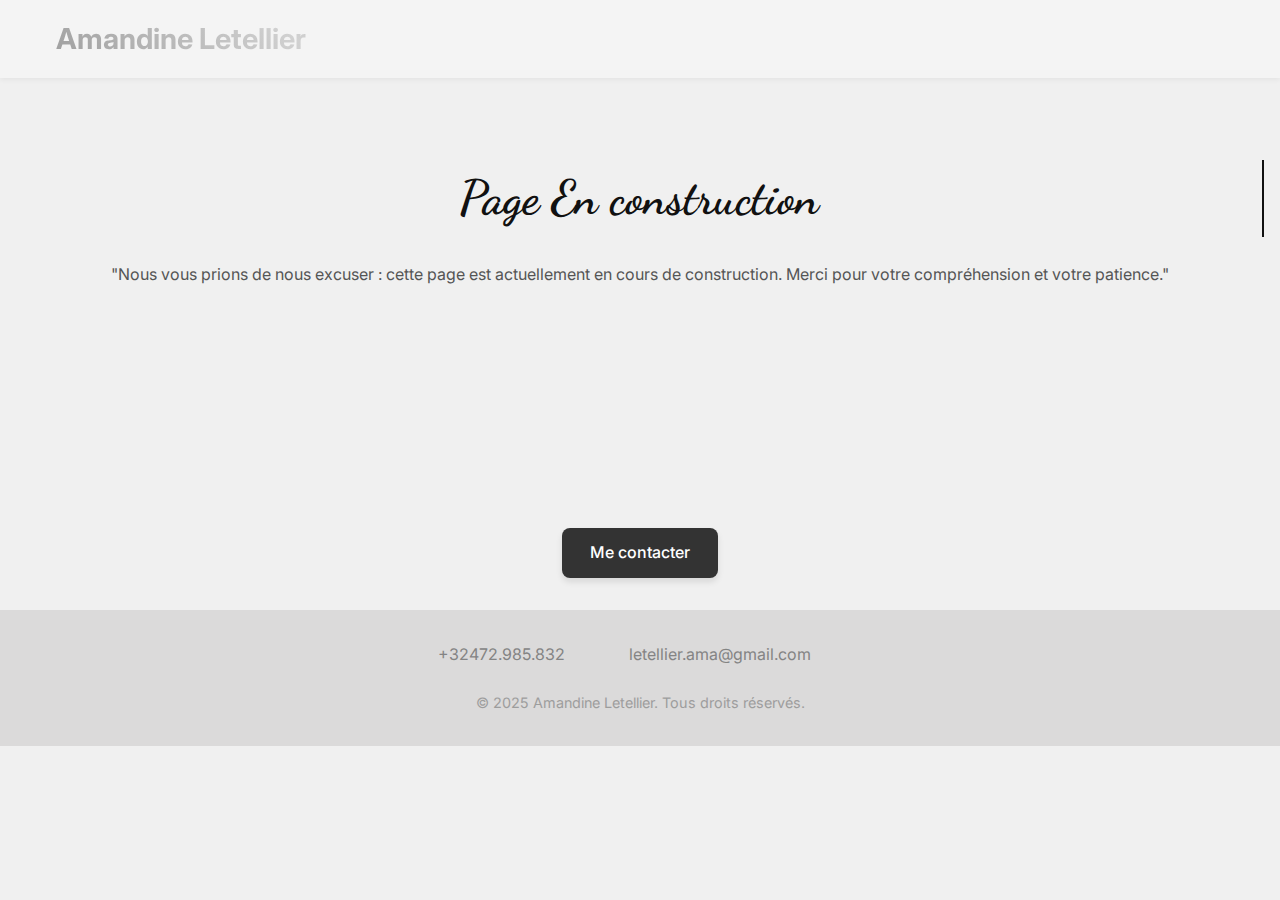
<file: public/html/page.html>
<!DOCTYPE html>
<html lang="en">
<head>
    <meta charset="UTF-8">
    <meta name="viewport" content="width=device-width, initial-scale=1.0">
    <title>Document</title>
        <link rel="stylesheet" href="/public/css/style.css">
      <!--<link href="https://fonts.googleapis.com/css2?family=Inter:wght@300;500;700&display=swap" rel="stylesheet">
  <link href="https://fonts.googleapis.com/css2?family=Dancing+Script&display=swap" rel="stylesheet" />
  <link href="https://fonts.googleapis.com/css2?family=Rubik+Wet+Paint&display=swap" rel="stylesheet">
  <link href="https://fonts.googleapis.com/css2?family=Playfair+Display:wght@600&family=Dancing+Script&display=swap"
    rel="stylesheet">
  <link rel="stylesheet" href="https://cdnjs.cloudflare.com/ajax/libs/font-awesome/6.4.0/css/all.min.css" />
  <link rel="stylesheet" href="https://cdnjs.cloudflare.com/ajax/libs/font-awesome/6.4.0/css/all.min.css" />-->
</head>
<body>
    <header>
    <div class="container">
      <div class="logo">
        Am<!--<span class="letter-candy-a">-->a</span>ndine Letellier
      </div>
      <!--<button class="hamburger" aria-label="Menu">
        <div></div>
        <div></div>
        <div></div>
      </button>-->
      <nav>
        <ul>
          <!--<li><a href="/index.html">À propos</a></li>-->
          <!--<li><a href="/index.html">Portfolio</a></li>
          <li><a href="/index.html">Création site Web</a></li>
          <li><a href="/index.html">Cours</a></li>ss
          <li><a href="/index.html">Contact</a></li>-->
        </ul>
      </nav>
    </div>
  </header>
  <br><br><br><br><br>
  <section id="hero">
  <h2 id="animated-title">Page En construction</h2>
    <br>
   <p>"Nous vous prions de nous excuser : cette page est actuellement en cours de construction. Merci pour votre compréhension et votre patience."</p>
    <br><br><br>
    <div class="hero-images">
      <!--<img src="./public/IMAGE/enconstruction (1).png" class="hero-image" />
      <img src="./public/IMAGE/enconstruction (1).png" alt="PC" class="hero-image" />
      <img src="./public/IMAGE/enconstruction (1).png" alt="Soudure" class="hero-image" />-->
    </div>
    <br><br><br>
    <a class="btn" href="https://wa.me/32472985832?text=Bonjour%2C%20je%20souhaite%20avoir%20des%20informations."
      target="_blank"> Me contacter</a>
  </section> 
   <footer class="footer-container">
    <div class="contact-icons">
      <a href="https://wa.me/1234567890" target="_blank" rel="noopener" class="footer-icon-link">
        <i class="fa-solid fa-phone-volume"></i><span>+32472.985.832</span>
      </a>
      <a href="mailto:letellier.ama@gmail.com" target="_blank" rel="noopener noreferrer" class="footer-icon-link">
        <i class="fa-solid fa-envelope-open-text"></i><span>letellier.ama@gmail.com</span>
      </a>
      <div class="footer-contact-item">
        <i class="fa-solid fa-map-pin"></i><!--<span>183 Rue Konkel, 1500 Bruxelles</span>-->
      </div>
    </div>
    <p class="footer-copyright">&copy; 2025 Amandine Letellier. Tous droits réservés.</p>
  </footer>
  <a href="#hero" class="back-to-top" aria-label="Remonter en haut">&#8679;</a>
 <script>
    /*Menu Hamberger*/
const hamburger = document.querySelector('.hamburger');
const nav = document.querySelector('nav');

hamburger.addEventListener('click', () => {
  nav.classList.toggle('open');
  hamburger.classList.toggle('active');
});
/*flèche haut*/
  const backToTop = document.querySelector('.back-to-top');
  window.addEventListener('scroll', () => {
    if (window.scrollY > 200) {
      backToTop.style.display = 'block';
    } else {
      backToTop.style.display = 'none';
    }
  });s
 </script>
  <style>
    /* Import fonts */
@import url('https://fonts.googleapis.com/css2?family=Inter:wght@300;500;700&display=swap');
@import url('https://fonts.googleapis.com/css2?family=Dancing+Script&display=swap');

/* Variables */
:root {
  --color-primary: #7b7b7b;
  --color-primary-dark: #4a4a4a;

  --text-primary: #111111;
  --text-secondary: #666666;
  --text-light: #ffffff;

  --background-light: #f0f0f0;
  --background-dark: #d1d1d1;
  --background-footer: #c4c4c4;

  --overlay-light: rgba(255, 255, 255, 0.3);
    /* ... autres couleurs ... */
  --color-accent: #ff69b4; /* rose bonbon */
  --btn-bg: var(--color-accent);
  --btn-bg-hover: #e85aa8; /* version plus sombre pour hover */
}

/* Reset */
* {
  margin: 0;
  padding: 0;
  box-sizing: border-box;
}

/* Body */
body {
  font-family: 'Inter', sans-serif;
  background-color: var(--background-light);
  color: var(--text-primary);
  line-height: 1.6;
}

/* Header */
header {
  position: fixed;
  width: 100%;
  top: 0;
  left: 0;
  background: var(--overlay-light);
  backdrop-filter: blur(10px);
  -webkit-backdrop-filter: blur(10px);
  z-index: 1000;
  box-shadow: 0 2px 5px rgba(0, 0, 0, 0.05);
}

header .container {
  max-width: 1200px;
  margin: auto;
  display: flex;
  justify-content: space-between;
  align-items: center;
  padding: 1rem;
}
.logo {
  font-family: 'Inter', sans-serif;
  font-weight: 700;
  font-size: 1.8rem;
  color: #000;
  position: relative;
 background: linear-gradient(
  45deg,
  #8c8c8c,
  #b0b0b0,
  #d1d1d1,
  #b0b0b0,
  #8c8c8c,
  #6e6e6e
);
  background-size: 300% 300%;
  -webkit-background-clip: text;
  -webkit-text-fill-color: transparent;
  animation: glitter 4s linear infinite;
  user-select: none;
}

@keyframes glitter {
  0% {
    background-position: 0% 50%;
  }
  50% {
    background-position: 100% 50%;
  }
  100% {
    background-position: 0% 50%;
  }
}
.letter-candy-a {
  display: inline-block;
  width: 30px;
  height: 34px;
  background-image: url('../IMAGES/lettreaa-removebg-preview.png');
  background-size: contain;
  background-repeat: no-repeat;
  background-position:center;
  margin: 0 2px;
}

/* Navigation */
nav ul {
  display: flex;
  list-style: none;
  gap: 1.5rem;
}

nav a {
  text-decoration: none;
  color: var(--text-primary);
  font-weight: 500;
  transition: color 0.3s ease;
}

nav a:hover {
  color: var( --text-secondary);
}

/* Hamburger */
.hamburger {
  display: none;
  flex-direction: column;
  cursor: pointer;
  background: none;
  border: none;
  gap: 5px;
  z-index: 1010;
}

.hamburger div {
  width: 25px;
  height: 3px;
  background: var(--text-primary);
  transition: all 0.3s;
}

/* Section Hero */
#hero {
  padding: 2rem 1rem;
  background-color: var(--background);
  text-align: center;
}

/* Animation conservée */
#hero h2 {
  font-family: 'Dancing Script', cursive;
  font-size: 3rem;
  color: var(--text-primary);
  border-right: 2px solid var(--text-primary);
  overflow: hidden;
  white-space: nowrap;
  animation: typing 10s steps(40, end) infinite, blink 0.75s step-end infinite;
  max-width: 100%;
  margin: 0 auto;
  text-align: center;
}

/* Sur petit écran, on autorise le retour à la ligne, mais on garde l'animation */
@media (max-width: 400px) {
  #hero h2 {
    font-size: 2rem;
    white-space: normal; /* autorise le retour à la ligne */
    max-width: 90vw;
  }
}

/* Animation reste inchangée */
@keyframes typing {
  from { width: 0 }
  to { width: 100% }
}

@keyframes blink {
  50% { border-color: transparent }
}

/* Paragraph */
#hero p {
  font-size: 1rem;
  line-height: 1.5;
  margin-bottom: 1.5rem;
  color: #555;
}

/* Images */
.hero-images {
  display: flex;
  justify-content: center;
  flex-wrap: wrap;
  gap: 1rem;
  margin-bottom: 2rem;
}

.hero-image {
  width: 100px;
  height: 100px;
  object-fit: cover;
  border-radius: 8px;
  box-shadow: 0 2px 8px rgba(0, 0, 0, 0.1);
}

/* Button */
.btn {
  display: inline-block;
  padding: 0.8rem 1.2rem;
  background-color: #007bff;
  color: white;
  text-decoration: none;
  border-radius: 5px;
  font-size: 1rem;
  transition: background-color 0.3s ease;
}

.btn:hover {
  background-color: #0056b3;
}

/*Typing animation keyframes */
@keyframes typing {
  from { width: 0 }
  to { width: 100% }
}

@keyframes blink {
  50% { border-color: transparent }
}

/*Responsive */
@media (max-width: 400px) {
  #hero h2 {
    font-size: 1.8rem;
  }

  #hero p {
    font-size: 0.95rem;
  }

  .hero-image {
    width: 90px;
    height: 90px;
  }

  .btn {
    font-size: 0.9rem;
    padding: 0.6rem 1rem;
  }
}

.btn {
  margin-top: 2rem;
  padding: 0.75rem 1.75rem;
  background-color: #333; /* Gris foncé sobre */
  color: #fff; /* Texte blanc */
  border: none;
  border-radius: 8px;
  font-weight: 500;
  font-size: 1rem;
  text-decoration: none;
  transition: background-color 0.3s ease, transform 0.2s ease;
  box-shadow: 0 4px 6px rgba(0, 0, 0, 0.1);
}
.btn:hover {
  background-color: #555; /* Gris légèrement plus clair au survol */
  transform: translateY(-2px); /* petit effet de survol */
}
/*section porte folio*/
#portfolio {
  padding: 4rem 1rem;
  background-color: var(--background-light);
  color: var(--text-primary);
  text-align: center;
  overflow: hidden;
  position: relative;
}

#portfolio .container {
  max-width: 1100px;
  margin: 0 auto;
}

#portfolio h2 {
  font-family: 'Dancing Script', cursive;
  font-size: 3rem;
  margin-bottom: 2rem;
  color: var(--color-primary);
}
/*diplôme*/
/* Section Diplômes et Compétences */
.diplomas {
  margin-bottom: 2rem;
  text-align: left;
}

.diplomas h3 {
  font-size: 1.8rem;
  margin-bottom: 1rem;
  color: var(--color-primary-dark);
  border-left: 4px solid var(--color-accent);
  padding-left: 1rem;
}

.diploma-cards {
  display: flex;
  flex-wrap: wrap;
  justify-content: center;
  gap: 20px;
}

.diploma-card {
  flex: 1 1 200px; /* S’adapte mais reste au moins 200px */
  max-width: 220px;
  border: 1px solid #ccc;
  border-radius: 10px;
  padding: 10px;
  text-align: center;
  background-color: #fff;
  box-shadow: 0 0 10px rgba(0, 0, 0, 0.1);
}

.diploma-card img {
  width: 100%;
  height: 150px;
  object-fit: cover; /* Redimensionne sans déformer */
  border-radius: 8px;
}


.diploma-card:hover {
  transform: translateY(-5px);
}

/* Responsive pour petits écrans */
@media screen and (max-width: 480px) {
  .diploma-card {
    width: 100%;
  }
}

.diploma-card h4 {
  font-size: 1.1rem;
  color: var(--color-primary-dark);
  margin-bottom: 0.5rem;
}

.diploma-card p {
  font-size: 0.95rem;
  color: var(--text-secondary);
}

@media (max-width: 992px) {
  .diploma-card {
    flex: 1 1 calc(50% - 1rem); /* 2 par ligne */
  }
}

@media (max-width: 600px) {
  .diploma-card {
    flex: 1 1 100%; /* 1 par ligne */
  }
}


/*camaber de compétances*/
.skills-chart {
  display: flex;
  flex-wrap: wrap;
  justify-content: center;
  gap: 2rem;
  margin-top: 2rem;
}

.skill {
  width: 120px;
  text-align: center;
}

.circular-chart {
  width: 100px;
  height: 100px;
}

.circle-bg {
  fill: none;
  stroke: #eee;
  stroke-width: 3.8;
}

.circle {
  fill: none;
  stroke-width: 2.8;
  stroke-linecap: round;
  stroke: var( --color-accent);
  animation: progress 1s ease-out forwards;
}

.percentage {
  font-size: 0.5em;
  text-anchor: middle;
  fill: #333;
}

@keyframes progress {
  0% {
    stroke-dasharray: 0, 100;
  }
}

/* Slider container */
.slider {
  overflow: hidden;
  position: relative;
}

.slider {
  display: flex;
  justify-content: center;
  padding: 20px;
}

.slide-track {
  display: grid;
  grid-template-columns: repeat(2, 1fr); /* 2 colonnes */
  gap: 20px;
  width: 100%;
  max-width: 900px;
  padding: 10px;
}

.portfolio-item {
  position: relative;
  overflow: hidden;
  border: 1px solid #ccc;
  border-radius: 8px;
  height: 400px;
  text-decoration: none;
  color: inherit;
  display: block;
}

.sliderimg {
  width: 100%;
  height: 100%;
  object-fit: cover;
  display: block;
}

.overlay {
  position: absolute;
  bottom: 0;
  width: 100%;
  background: rgba(0, 0, 0, 0.6);
  color: white;
  padding: 10px;
  text-align: center;
  font-size: 1.1em;
}

/* Responsive : 1 carte par ligne sur mobile */
@media (max-width: 768px) {
  .slide-track {
    grid-template-columns: 1fr; /* 1 colonne */
  }
}

/* Cards styling */
.portfolio-item {
  min-width: 250px;
  margin-right: 1.5rem;
  border-radius: 12px;
  box-shadow: 0 4px 12px rgba(0,0,0,0.1);
  position: relative;
  cursor: pointer;
  overflow: hidden;
  flex-shrink: 0;
  transition: transform 0.3s ease, box-shadow 0.3s ease;
}

.portfolio-item img {
  width: 100%;
  height: auto;
  display: block;
  object-fit: cover;
  transition: transform 0.4s ease;
}

.portfolio-item:hover img {
  transform: scale(1.05);
}

.overlay {
  position: absolute;
  bottom: 0;
  left: 0;
  right: 0;
  padding: 1rem;
  background: rgba(0,0,0,0.6);
  color: white;
  font-weight: 600;
  font-size: 1.1rem;
  opacity: 0;
  transition: opacity 0.3s ease;
  border-bottom-left-radius: 12px;
  border-bottom-right-radius: 12px;
}

.portfolio-item:hover .overlay {
  opacity: 1;
}

/* Animation pour le scroll */
/*@keyframes scroll-left {
  0% {
    transform: translateX(0);
  }
  100% {
    transform: translateX(calc(-250px * 4 - 1.5rem * 4)); 
  }
}*/

/* Responsive */
@media (max-width: 768px) {
  #portfolio h2 {
    font-size: 2.2rem;
  }
  .portfolio-item {
    min-width: 200px;
    margin-right: 1rem;
  }
  .slide-track {
    width: calc(200px * 8);
    animation: scroll-left 30s linear infinite;
  }
}

@media (max-width: 480px) {
  .portfolio-item {
    min-width: 150px;
    margin-right: 0.75rem;
  }
  .slide-track {
    width: calc(150px * 8);
    animation: scroll-left 25s linear infinite;
  }
}
#creation-site-web {
  padding: 4rem 1rem;
  background-color: var(--background-grey);
  color: var(--text-primary);
}

#creation-site-web .container {
  max-width: 1100px;
  margin: 0 auto;
}

#creation-site-web .content {
  display: flex;
  flex-wrap: wrap;
  gap: 3rem;
  align-items: center;
  justify-content: space-between;
}

#creation-site-web .text {
  flex: 1 1 60%;
}

#creation-site-web h2 {
  font-size: 2.5rem;
  margin-bottom: 1rem;
  font-family: 'Inter', sans-serif;
  font-weight: 700;
  color: var(--color-primary-dark);
}

#creation-site-web p {
  font-size: 1.1rem;
  line-height: 1.6;
  margin-bottom: 1rem;
}

#creation-site-web .highlight {
  font-weight: 600;
  color: var(--color-secondary);
}

#creation-site-web .btn {
  padding: 0.75rem 1.75rem;
  background-color: var(--color-primary-dark); /* rose doux */
  color: white;
  font-weight: 600;
  border-radius: 8px;
  text-decoration: none;
  transition: background-color 0.3s ease;
}

#creation-site-web .btn:hover {
  background-color: var(--overlay-light);
  color:var(  --text-primary);
}

.profile-image {
  width: 220px;
  height: 220px;
  object-fit: cover;
  border-radius: 50%;
  border: 4px solid #ccc;
  box-shadow: 0 4px 10px rgba(0, 0, 0, 0.1);
}

.profile-placeholder {
  width: 220px;
  height: 220px;
  border: 4px dashed #ccc;
  border-radius: 50%;
  display: flex;
  justify-content: center;
  align-items: center;
  color: #888;
  font-style: italic;
  text-align: center;
  font-size: 1rem;
  background-color: #fff;
}
#cours {
  padding: 5rem 1rem;
  background-color: var(--background-light);
  text-align: center;
}

#cours h2 {
  font-size: 2.5rem;
  margin-bottom: 1rem;
  color: var(--text-primary);
}

#cours p {
  max-width: 700px;
  margin: 0 auto 2rem;
  color: var(--text-secondary);
  font-size: 1.1rem;
}

.cours-grid {
  display: flex;
  flex-wrap: wrap;
  justify-content: center;
  gap: 2rem;
  margin-bottom: 2rem;
}

.cours-card {
  background-color: #ffffff;
  padding: 2rem;
  border-radius: 12px;
  box-shadow: 0 4px 12px rgba(0, 0, 0, 0.06);
  max-width: 300px;
  flex: 1 1 250px;
  transition: transform 0.3s ease;
}

.cours-card:hover {
  transform: translateY(-5px);
}

.cours-card h3 {
  font-size: 1.5rem;
  margin-bottom: 0.5rem;
  color: var(--color-primary);
}

.cours-card p {
  font-size: 1rem;
  color: var(--text-secondary);
}

/* Responsive */
@media (max-width: 768px) {
  .cours-grid {
    flex-direction: column;
    align-items: center;
  }
}
.contact-section {
  background-color: #f3f3f8;
  padding: 4rem 2rem;
  text-align: center;
  height: auto;
  width: auto;
}

.contact-section h2 {
  font-size: 2.5rem;
  color: #333;
  margin-bottom: 1rem;
}

.contact-section p {
  font-size: 1.1rem;
  color: #555;
}

.contact-info {
  display: flex;
  flex-wrap: wrap;
  justify-content: center;
  gap: 2rem;
  margin-top: 2rem;
}

.contact-item {
  padding: 1.5rem;
  border-radius: 12px;
  box-shadow: 0 4px 15px rgba(0,0,0,0.05);
  width: 250px;
  background-color:rgb(219, 218, 218);
}

.contact-item h3 {
  color: #d16ba5;
  margin-bottom: 0.5rem;
}

.contact-item a {
  color: #333;
  text-decoration: none;
}

.contact-item a:hover {
  color: #d16ba5;
  text-decoration: underline;
}

/* Styles limités au footer uniquement */

footer.footer-container {
  background-color:rgb(219, 218, 218);
  color:rgb(132, 132, 132);
  padding: 2rem 1rem;
  text-align: center;
  font-family: 'Inter', sans-serif;
  user-select: none;
}

footer.footer-container .contact-icons {
  display: flex;
  justify-content: center;
  gap: 3rem;
  flex-wrap: wrap;
  margin-bottom: 1.5rem;
}

footer.footer-container .footer-icon-link,
footer.footer-container .footer-contact-item {
  font-size: 1rem; /* plus gros */
   color:rgb(132, 132, 132);
  display: flex;
  align-items: center;
  gap:1rem;
  text-decoration: none;
  transition: color 0.3s ease;
}

footer.footer-container .footer-icon-link:hover,
footer.footer-container .footer-contact-item:hover {
  color: #ff69b4; /* rose bonbon au hover */
  cursor: pointer;
}

footer.footer-container .footer-contact-item span {
  font-size: 2rem;
}

/* Texte copyright */
footer.footer-container .footer-copyright {
  font-size: 0.9rem;
  margin-top: 1rem;
  opacity: 0.7;
}
/* Typing animation */
@keyframes typing {
  0% {
    width: 0;
  }
  50% {
    width: 100%;
  }
  100% {
    width: 0;
  }
}

@keyframes blink {
  0%, 100% {
    border-color: transparent;
  }
  50% {
    border-color: var(--text-primary);
  }
}

/* Responsive */
@media (max-width: 768px) {
  nav ul {
    flex-direction: column;
    position: fixed;
    top: 60px;
    right: -100%;
    background: var(--background-light);
    width: 250px;
    height: calc(100vh - 60px);
    padding: 2rem;
    transition: right 0.3s ease-in-out;
    box-shadow: -2px 0 8px rgba(0, 0, 0, 0.1);
  }

  nav.open ul {
    right: 0;
  }

  .hamburger {
    display: flex;
  }
}
.back-to-top {
  position: fixed;
  bottom: 100px;
  right: 10px;
  background-color: transparent;
  color:  #d16ba5;
  font-size: 2.5rem;
  text-decoration: none;
  padding: 10px 15px;
  border-radius: 1%;
  box-shadow: 0 2px 6px rgba(0,0,0,0.3);
  transition: background-color 0.3s ease;
  cursor: pointer;
  z-index: 1000;
  display: none; /* cachée par défaut */
}

.back-to-top:hover {
  background-color: rgb(233, 233, 233);
}
/*page en cour de construction*/
.responsive-img {
  max-width: 100%;
  height: auto;
  display: block;
   margin: 0 auto;
}
  </style>
  <script src="/public/javascripts/javascripts.js"></script>
</body>
</html>
</file>
<file: public/css/style.css>
/* Import fonts */
@import url('https://fonts.googleapis.com/css2?family=Inter:wght@300;500;700&display=swap');
@import url('https://fonts.googleapis.com/css2?family=Dancing+Script&display=swap');

/* Variables */
:root {
  --color-primary: #7b7b7b;
  --color-primary-dark: #4a4a4a;

  --text-primary: #111111;
  --text-secondary: #666666;
  --text-light: #ffffff;

  --background-light: #f0f0f0;
  --background-dark: #d1d1d1;
  --background-footer: #c4c4c4;

  --overlay-light: rgba(255, 255, 255, 0.3);
    /* ... autres couleurs ... */
  --color-accent: #ff69b4; /* rose bonbon */
  --btn-bg: var(--color-accent);
  --btn-bg-hover: #e85aa8; /* version plus sombre pour hover */
}

/* Reset */
* {
  margin: 0;
  padding: 0;
  box-sizing: border-box;
}

/* Body */
body {
  font-family: 'Inter', sans-serif;
  background-color: var(--background-light);
  color: var(--text-primary);
  line-height: 1.6;
}

/* Header */
header {
  position: fixed;
  width: 100%;
  top: 0;
  left: 0;
  background: var(--overlay-light);
  backdrop-filter: blur(10px);
  -webkit-backdrop-filter: blur(10px);
  z-index: 1000;
  box-shadow: 0 2px 5px rgba(0, 0, 0, 0.05);
}

header .container {
  max-width: 1200px;
  margin: auto;
  display: flex;
  justify-content: space-between;
  align-items: center;
  padding: 1rem;
}
.logo {
  font-family: 'Inter', sans-serif;
  font-weight: 700;
  font-size: 1.8rem;
  color: #000;
  position: relative;
 background: linear-gradient(
  45deg,
  #8c8c8c,
  #b0b0b0,
  #d1d1d1,
  #b0b0b0,
  #8c8c8c,
  #6e6e6e
);
  background-size: 300% 300%;
  -webkit-background-clip: text;
  -webkit-text-fill-color: transparent;
  animation: glitter 4s linear infinite;
  user-select: none;
}

@keyframes glitter {
  0% {
    background-position: 0% 50%;
  }
  50% {
    background-position: 100% 50%;
  }
  100% {
    background-position: 0% 50%;
  }
}
.letter-candy-a {
  display: inline-block;
  width: 30px;
  height: 34px;
  background-image: url('../IMAGES/lettreaa-removebg-preview.png');
  background-size: contain;
  background-repeat: no-repeat;
  background-position:center;
  margin: 0 2px;
}

/* Navigation */
nav ul {
  display: flex;
  list-style: none;
  gap: 1.5rem;
}

nav a {
  text-decoration: none;
  color: var(--text-primary);
  font-weight: 500;
  transition: color 0.3s ease;
}

nav a:hover {
  color: var( --text-secondary);
}

/* Hamburger */
.hamburger {
  display: none;
  flex-direction: column;
  cursor: pointer;
  background: none;
  border: none;
  gap: 5px;
  z-index: 1010;
}

.hamburger div {
  width: 25px;
  height: 3px;
  background: var(--text-primary);
  transition: all 0.3s;
}

/* Section Hero */
#hero {
  padding: 2rem 1rem;
  background-color: var(--background);
  text-align: center;
}

/* Animation conservée */
#hero h2 {
  font-family: 'Dancing Script', cursive;
  font-size: 3rem;
  color: var(--text-primary);
  border-right: 2px solid var(--text-primary);
  overflow: hidden;
  white-space: nowrap;
  animation: typing 10s steps(40, end) infinite, blink 0.75s step-end infinite;
  max-width: 100%;
  margin: 0 auto;
  text-align: center;
}

/* Sur petit écran, on autorise le retour à la ligne, mais on garde l'animation */
@media (max-width: 400px) {
  #hero h2 {
    font-size: 2rem;
    white-space: normal; /* autorise le retour à la ligne */
    max-width: 90vw;
  }
}

/* Animation reste inchangée */
@keyframes typing {
  from { width: 0 }
  to { width: 100% }
}

@keyframes blink {
  50% { border-color: transparent }
}

/* Paragraph */
#hero p {
  font-size: 1rem;
  line-height: 1.5;
  margin-bottom: 1.5rem;
  color: #555;
}

/* Images */
.hero-images {
  display: flex;
  justify-content: center;
  flex-wrap: wrap;
  gap: 1rem;
  margin-bottom: 2rem;
}

.hero-image {
  width: 100px;
  height: 100px;
  object-fit: cover;
  border-radius: 8px;
  box-shadow: 0 2px 8px rgba(0, 0, 0, 0.1);
}

/* Button */
.btn {
  display: inline-block;
  padding: 0.8rem 1.2rem;
  background-color: #007bff;
  color: white;
  text-decoration: none;
  border-radius: 5px;
  font-size: 1rem;
  transition: background-color 0.3s ease;
}

.btn:hover {
  background-color: #0056b3;
}

/*Typing animation keyframes */
@keyframes typing {
  from { width: 0 }
  to { width: 100% }
}

@keyframes blink {
  50% { border-color: transparent }
}

/*Responsive */
@media (max-width: 400px) {
  #hero h2 {
    font-size: 1.8rem;
  }

  #hero p {
    font-size: 0.95rem;
  }

  .hero-image {
    width: 90px;
    height: 90px;
  }

  .btn {
    font-size: 0.9rem;
    padding: 0.6rem 1rem;
  }
}

.btn {
  margin-top: 2rem;
  padding: 0.75rem 1.75rem;
  background-color: #333; /* Gris foncé sobre */
  color: #fff; /* Texte blanc */
  border: none;
  border-radius: 8px;
  font-weight: 500;
  font-size: 1rem;
  text-decoration: none;
  transition: background-color 0.3s ease, transform 0.2s ease;
  box-shadow: 0 4px 6px rgba(0, 0, 0, 0.1);
}
.btn:hover {
  background-color: #555; /* Gris légèrement plus clair au survol */
  transform: translateY(-2px); /* petit effet de survol */
}
/*section porte folio*/
#portfolio {
  padding: 4rem 1rem;
  background-color: var(--background-light);
  color: var(--text-primary);
  text-align: center;
  overflow: hidden;
  position: relative;
}

#portfolio .container {
  max-width: 1100px;
  margin: 0 auto;
}

#portfolio h2 {
  font-family: 'Dancing Script', cursive;
  font-size: 3rem;
  margin-bottom: 2rem;
  color: var(--color-primary);
}
/*diplôme*/
/* Section Diplômes et Compétences */
.diplomas {
  margin-bottom: 2rem;
  text-align: left;
}

.diplomas h3 {
  font-size: 1.8rem;
  margin-bottom: 1rem;
  color: var(--color-primary-dark);
  border-left: 4px solid var(--color-accent);
  padding-left: 1rem;
}

.diploma-cards {
  display: flex;
  flex-wrap: wrap;
  justify-content: center;
  gap: 20px;
}

.diploma-card {
  flex: 1 1 200px; /* S’adapte mais reste au moins 200px */
  max-width: 220px;
  border: 1px solid #ccc;
  border-radius: 10px;
  padding: 10px;
  text-align: center;
  background-color: #fff;
  box-shadow: 0 0 10px rgba(0, 0, 0, 0.1);
}

.diploma-card img {
  width: 100%;
  height: 150px;
  object-fit: cover; /* Redimensionne sans déformer */
  border-radius: 8px;
}


.diploma-card:hover {
  transform: translateY(-5px);
}

/* Responsive pour petits écrans */
@media screen and (max-width: 480px) {
  .diploma-card {
    width: 100%;
  }
}

.diploma-card h4 {
  font-size: 1.1rem;
  color: var(--color-primary-dark);
  margin-bottom: 0.5rem;
}

.diploma-card p {
  font-size: 0.95rem;
  color: var(--text-secondary);
}

@media (max-width: 992px) {
  .diploma-card {
    flex: 1 1 calc(50% - 1rem); /* 2 par ligne */
  }
}

@media (max-width: 600px) {
  .diploma-card {
    flex: 1 1 100%; /* 1 par ligne */
  }
}


/*camaber de compétances*/
.skills-chart {
  display: flex;
  flex-wrap: wrap;
  justify-content: center;
  gap: 2rem;
  margin-top: 2rem;
}

.skill {
  width: 120px;
  text-align: center;
}

.circular-chart {
  width: 100px;
  height: 100px;
}

.circle-bg {
  fill: none;
  stroke: #eee;
  stroke-width: 3.8;
}

.circle {
  fill: none;
  stroke-width: 2.8;
  stroke-linecap: round;
  stroke: var( --color-accent);
  animation: progress 1s ease-out forwards;
}

.percentage {
  font-size: 0.5em;
  text-anchor: middle;
  fill: #333;
}

@keyframes progress {
  0% {
    stroke-dasharray: 0, 100;
  }
}

/* Slider container */
.slider {
  overflow: hidden;
  position: relative;
}

.slider {
  display: flex;
  justify-content: center;
  padding: 20px;
}

.slide-track {
  display: grid;
  grid-template-columns: repeat(2, 1fr); /* 2 colonnes */
  gap: 20px;
  width: 100%;
  max-width: 900px;
  padding: 10px;
}

.portfolio-item {
  position: relative;
  overflow: hidden;
  border: 1px solid #ccc;
  border-radius: 8px;
  height: 400px;
  text-decoration: none;
  color: inherit;
  display: block;
}

.sliderimg {
  width: 100%;
  height: 100%;
  object-fit: cover;
  display: block;
}

.overlay {
  position: absolute;
  bottom: 0;
  width: 100%;
  background: rgba(0, 0, 0, 0.6);
  color: white;
  padding: 10px;
  text-align: center;
  font-size: 1.1em;
}

/* Responsive : 1 carte par ligne sur mobile */
@media (max-width: 768px) {
  .slide-track {
    grid-template-columns: 1fr; /* 1 colonne */
  }
}

/* Cards styling */
.portfolio-item {
  min-width: 250px;
  margin-right: 1.5rem;
  border-radius: 12px;
  box-shadow: 0 4px 12px rgba(0,0,0,0.1);
  position: relative;
  cursor: pointer;
  overflow: hidden;
  flex-shrink: 0;
  transition: transform 0.3s ease, box-shadow 0.3s ease;
}

.portfolio-item img {
  width: 100%;
  height: auto;
  display: block;
  object-fit: cover;
  transition: transform 0.4s ease;
}

.portfolio-item:hover img {
  transform: scale(1.05);
}

.overlay {
  position: absolute;
  bottom: 0;
  left: 0;
  right: 0;
  padding: 1rem;
  background: rgba(0,0,0,0.6);
  color: white;
  font-weight: 600;
  font-size: 1.1rem;
  opacity: 0;
  transition: opacity 0.3s ease;
  border-bottom-left-radius: 12px;
  border-bottom-right-radius: 12px;
}

.portfolio-item:hover .overlay {
  opacity: 1;
}

/* Animation pour le scroll */
/*@keyframes scroll-left {
  0% {
    transform: translateX(0);
  }
  100% {
    transform: translateX(calc(-250px * 4 - 1.5rem * 4)); 
  }
}*/

/* Responsive */
@media (max-width: 768px) {
  #portfolio h2 {
    font-size: 2.2rem;
  }
  .portfolio-item {
    min-width: 200px;
    margin-right: 1rem;
  }
  .slide-track {
    width: calc(200px * 8);
    animation: scroll-left 30s linear infinite;
  }
}

@media (max-width: 480px) {
  .portfolio-item {
    min-width: 150px;
    margin-right: 0.75rem;
  }
  .slide-track {
    width: calc(150px * 8);
    animation: scroll-left 25s linear infinite;
  }
}
#creation-site-web {
  padding: 4rem 1rem;
  background-color: var(--background-grey);
  color: var(--text-primary);
}

#creation-site-web .container {
  max-width: 1100px;
  margin: 0 auto;
}

#creation-site-web .content {
  display: flex;
  flex-wrap: wrap;
  gap: 3rem;
  align-items: center;
  justify-content: space-between;
}

#creation-site-web .text {
  flex: 1 1 60%;
}

#creation-site-web h2 {
  font-size: 2.5rem;
  margin-bottom: 1rem;
  font-family: 'Inter', sans-serif;
  font-weight: 700;
  color: var(--color-primary-dark);
}

#creation-site-web p {
  font-size: 1.1rem;
  line-height: 1.6;
  margin-bottom: 1rem;
}

#creation-site-web .highlight {
  font-weight: 600;
  color: var(--color-secondary);
}

#creation-site-web .btn {
  padding: 0.75rem 1.75rem;
  background-color: var(--color-primary-dark); /* rose doux */
  color: white;
  font-weight: 600;
  border-radius: 8px;
  text-decoration: none;
  transition: background-color 0.3s ease;
}

#creation-site-web .btn:hover {
  background-color: var(--overlay-light);
  color:var(  --text-primary);
}

.profile-image {
  width: 220px;
  height: 220px;
  object-fit: cover;
  border-radius: 50%;
  border: 4px solid #ccc;
  box-shadow: 0 4px 10px rgba(0, 0, 0, 0.1);
}

.profile-placeholder {
  width: 220px;
  height: 220px;
  border: 4px dashed #ccc;
  border-radius: 50%;
  display: flex;
  justify-content: center;
  align-items: center;
  color: #888;
  font-style: italic;
  text-align: center;
  font-size: 1rem;
  background-color: #fff;
}
#cours {
  padding: 5rem 1rem;
  background-color: var(--background-light);
  text-align: center;
}

#cours h2 {
  font-size: 2.5rem;
  margin-bottom: 1rem;
  color: var(--text-primary);
}

#cours p {
  max-width: 700px;
  margin: 0 auto 2rem;
  color: var(--text-secondary);
  font-size: 1.1rem;
}

.cours-grid {
  display: flex;
  flex-wrap: wrap;
  justify-content: center;
  gap: 2rem;
  margin-bottom: 2rem;
}

.cours-card {
  background-color: #ffffff;
  padding: 2rem;
  border-radius: 12px;
  box-shadow: 0 4px 12px rgba(0, 0, 0, 0.06);
  max-width: 300px;
  flex: 1 1 250px;
  transition: transform 0.3s ease;
}

.cours-card:hover {
  transform: translateY(-5px);
}

.cours-card h3 {
  font-size: 1.5rem;
  margin-bottom: 0.5rem;
  color: var(--color-primary);
}

.cours-card p {
  font-size: 1rem;
  color: var(--text-secondary);
}

/* Responsive */
@media (max-width: 768px) {
  .cours-grid {
    flex-direction: column;
    align-items: center;
  }
}
.contact-section {
  background-color: #f3f3f8;
  padding: 4rem 2rem;
  text-align: center;
  height: auto;
  width: auto;
}

.contact-section h2 {
  font-size: 2.5rem;
  color: #333;
  margin-bottom: 1rem;
}

.contact-section p {
  font-size: 1.1rem;
  color: #555;
}

.contact-info {
  display: flex;
  flex-wrap: wrap;
  justify-content: center;
  gap: 2rem;
  margin-top: 2rem;
}

.contact-item {
  padding: 1.5rem;
  border-radius: 12px;
  box-shadow: 0 4px 15px rgba(0,0,0,0.05);
  width: 250px;
  background-color:rgb(219, 218, 218);
}

.contact-item h3 {
  color: #d16ba5;
  margin-bottom: 0.5rem;
}

.contact-item a {
  color: #333;
  text-decoration: none;
}

.contact-item a:hover {
  color: #d16ba5;
  text-decoration: underline;
}

/* Styles limités au footer uniquement */

footer.footer-container {
  background-color:rgb(219, 218, 218);
  color:rgb(132, 132, 132);
  padding: 2rem 1rem;
  text-align: center;
  font-family: 'Inter', sans-serif;
  user-select: none;
}

footer.footer-container .contact-icons {
  display: flex;
  justify-content: center;
  gap: 3rem;
  flex-wrap: wrap;
  margin-bottom: 1.5rem;
}

footer.footer-container .footer-icon-link,
footer.footer-container .footer-contact-item {
  font-size: 1rem; /* plus gros */
   color:rgb(132, 132, 132);
  display: flex;
  align-items: center;
  gap:1rem;
  text-decoration: none;
  transition: color 0.3s ease;
}

footer.footer-container .footer-icon-link:hover,
footer.footer-container .footer-contact-item:hover {
  color: #ff69b4; /* rose bonbon au hover */
  cursor: pointer;
}

footer.footer-container .footer-contact-item span {
  font-size: 2rem;
}

/* Texte copyright */
footer.footer-container .footer-copyright {
  font-size: 0.9rem;
  margin-top: 1rem;
  opacity: 0.7;
}
/* Typing animation */
@keyframes typing {
  0% {
    width: 0;
  }
  50% {
    width: 100%;
  }
  100% {
    width: 0;
  }
}

@keyframes blink {
  0%, 100% {
    border-color: transparent;
  }
  50% {
    border-color: var(--text-primary);
  }
}

/* Responsive */
@media (max-width: 768px) {
  nav ul {
    flex-direction: column;
    position: fixed;
    top: 60px;
    right: -100%;
    background: var(--background-light);
    width: 250px;
    height: calc(100vh - 60px);
    padding: 2rem;
    transition: right 0.3s ease-in-out;
    box-shadow: -2px 0 8px rgba(0, 0, 0, 0.1);
  }

  nav.open ul {
    right: 0;
  }

  .hamburger {
    display: flex;
  }
}
.back-to-top {
  position: fixed;
  bottom: 100px;
  right: 10px;
  background-color: transparent;
  color:  #d16ba5;
  font-size: 2.5rem;
  text-decoration: none;
  padding: 10px 15px;
  border-radius: 1%;
  box-shadow: 0 2px 6px rgba(0,0,0,0.3);
  transition: background-color 0.3s ease;
  cursor: pointer;
  z-index: 1000;
  display: none; /* cachée par défaut */
}

.back-to-top:hover {
  background-color: rgb(233, 233, 233);
}
/*page en cour de construction*/
.responsive-img {
  max-width: 100%;
  height: auto;
  display: block;
   margin: 0 auto;
}
</file>
